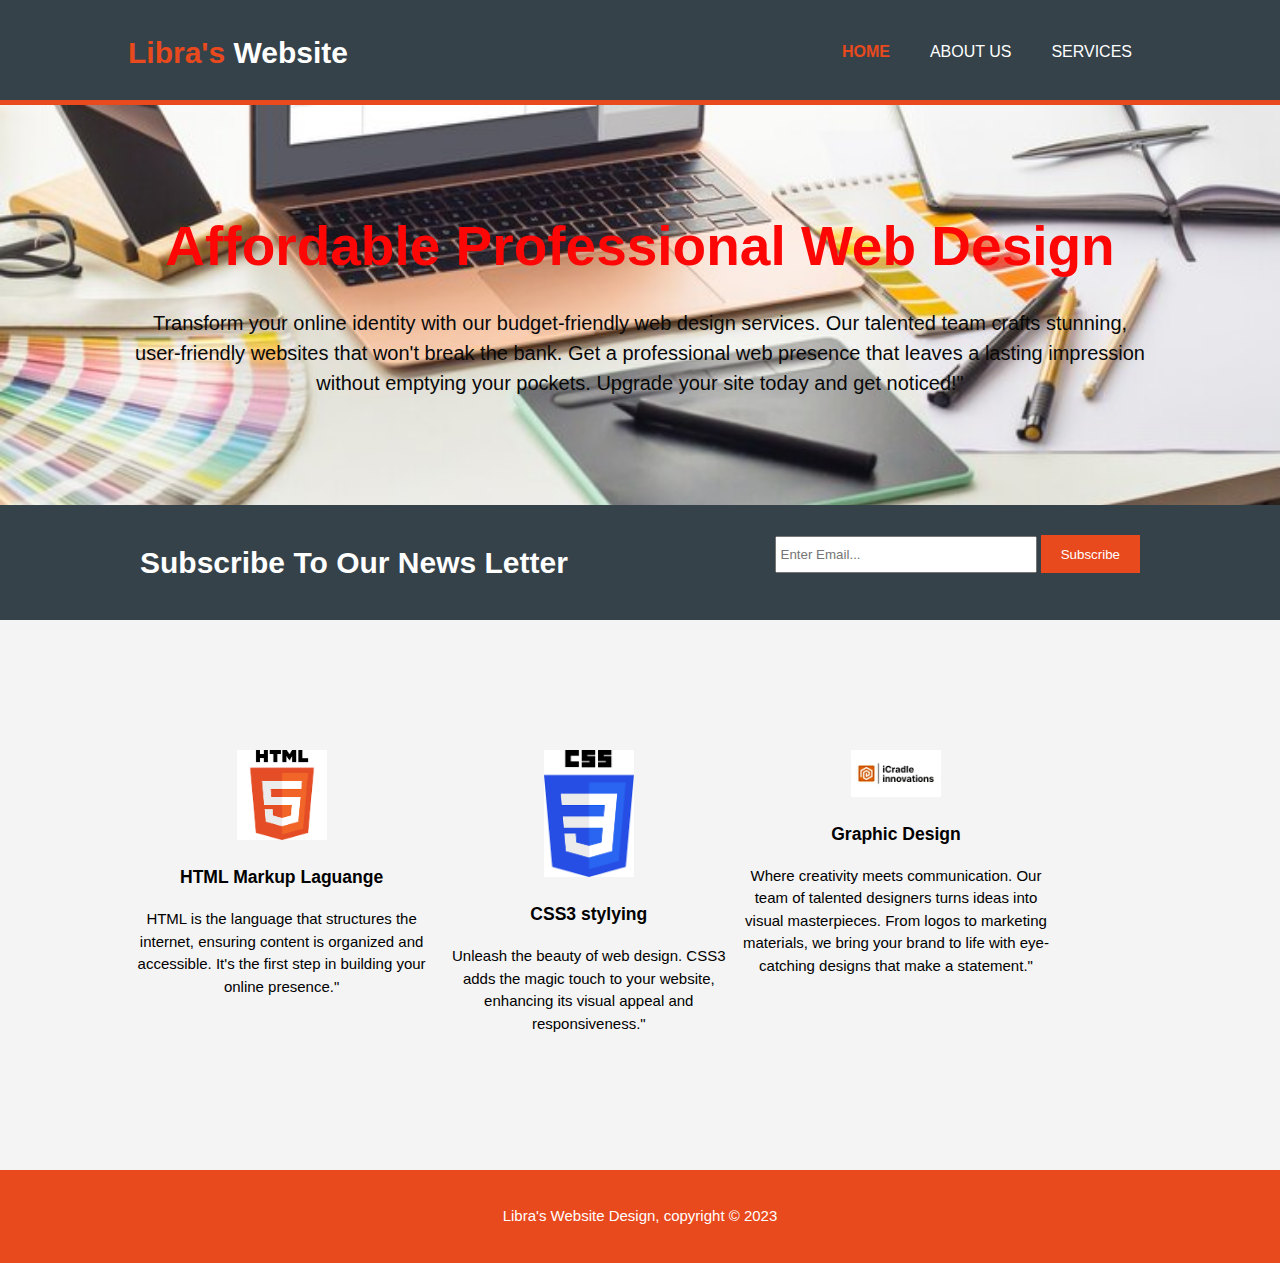
<file: index.html>
<!DOCTYPE html>
<html lang="en">
<head>
    <meta charset="UTF-8">
    <meta name="viewport" content="width=device-width, initial-scale=1.0">
    <title>Libra's website | Welcome</title>
    <link rel="stylesheet" href="css/style.css">
</head>
<body>
    <header>
        <div class="container">
            <div class="branding">
                <h1><span class="highlight">Libra's</span> Website</h1>
            </div>
            <nav>
                <ul>
                    <li class="current" ><a href="index.html">Home</a></li>
                    <li><a href="about.html">About Us</a></li>
                    <li><a href="services.html">Services</a></li>
                </ul>
            </nav>
        </div>
    </header>

    <!--Section-->

    <section id="showcase">
        <div class="container">
            <h1>Affordable Professional Web Design</h1>
            <p>Transform your online identity with our budget-friendly web design services. Our talented team crafts stunning, user-friendly websites that won't break the bank. Get a professional web presence that leaves a lasting impression without emptying your pockets. Upgrade your site today and get noticed!"</p>
        </div>
    </section>

    <section id="newsletter">
        <div class="container">
          <h1>Subscribe To Our News Letter</h1>
          <form>
            <input type="email" placeholder="Enter Email...">
            <button type="submit" class="button-1">Subscribe</button>
          </form>
        </div>
    </section>

    <section id="boxes">
        <div class="container">
            <div class="box">
                <img src="logos/html.png">
                <h3>HTML Markup Laguange</h3>
                <p>HTML is the language that structures the internet, ensuring content is organized and accessible. It's the first step in building your online presence."</p>
            </div>

            <div class="box">
                <img src="logos/css.png">
                <h3>CSS3 stylying</h3>
                <p>Unleash the beauty of web design. CSS3 adds the magic touch to your website, enhancing its visual appeal and responsiveness."</p>
            </div>
            
            <div class="box">
                <img src="logos/orange_black.jpg">
                <h3>Graphic Design</h3>
                <p>Where creativity meets communication. Our team of talented designers turns ideas into visual masterpieces. From logos to marketing materials, we bring your brand to life with eye-catching designs that make a statement."</p>
            </div>
        </div>
    </section>

    <footer>
        <p>Libra's Website Design, copyright &copy; 2023</p>
    </footer>
    
</body>
</html>
</file>
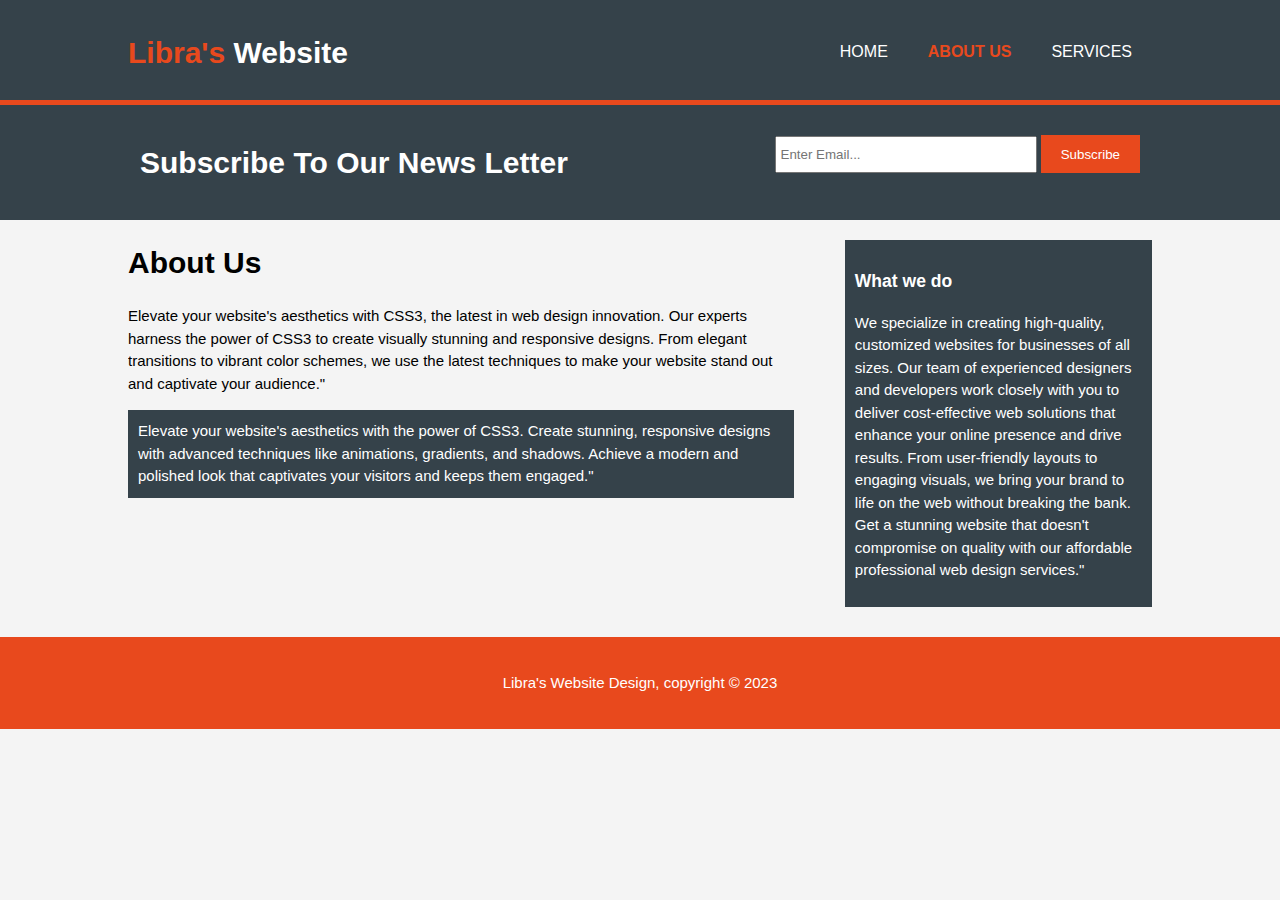
<file: about.html>
<!DOCTYPE html>
<html lang="en">
<head>
    <meta charset="UTF-8">
    <meta name="viewport" content="width=device-width, initial-scale=1.0">
    <title>Libra's Website| About</title>
    <link rel="stylesheet" href="css/style.css">
</head>
<body>
    <header>
        <div class="container">
            <div class="branding">
                <h1><span class="highlight">Libra's</span> Website</h1>
            </div>
            <nav>
                <ul>
                    <li><a href="index.html">Home</a></li>
                    <li class="current"><a href="about.html">About Us</a></li>
                    <li><a href="services.html">Services</a></li>
                </ul>
            </nav>
        </div>
    </header>

    <section id="newsletter">
        <div class="container">
          <h1>Subscribe To Our News Letter</h1>
          <form>
            <input type="email" placeholder="Enter Email...">
            <button type="submit" class="button-1">Subscribe</button>
          </form>
        </div>
    </section>

    <section id="main">
        <div class="container">
            <article id="main-col">
                <h1 class="page title">About Us</h1>
                <p>Elevate your website's aesthetics with CSS3, the latest in web design innovation. Our experts harness the power of CSS3 to create visually stunning and responsive designs. From elegant transitions to vibrant color schemes, we use the latest techniques to make your website stand out and captivate your audience."</p>
                <p class="dark">Elevate your website's aesthetics with the power of CSS3. Create stunning, responsive designs with advanced techniques like animations, gradients, and shadows. Achieve a modern and polished look that captivates your visitors and keeps them engaged."</p>
            </article>

            <aside id="sidebar">
                <div class="dark">
                 <h3>What we do</h3>
                 <p>We specialize in creating high-quality, customized websites for businesses of all sizes. Our team of experienced designers and developers work closely with you to deliver cost-effective web solutions that enhance your online presence and drive results. From user-friendly layouts to engaging visuals, we bring your brand to life on the web without breaking the bank. Get a stunning website that doesn't compromise on quality with our affordable professional web design services."</p>
                </div> 
            </aside>
        </div>
    </section>

    <footer>
        <p>Libra's Website Design, copyright &copy; 2023</p>
    </footer>
</body>
</html>
</file>
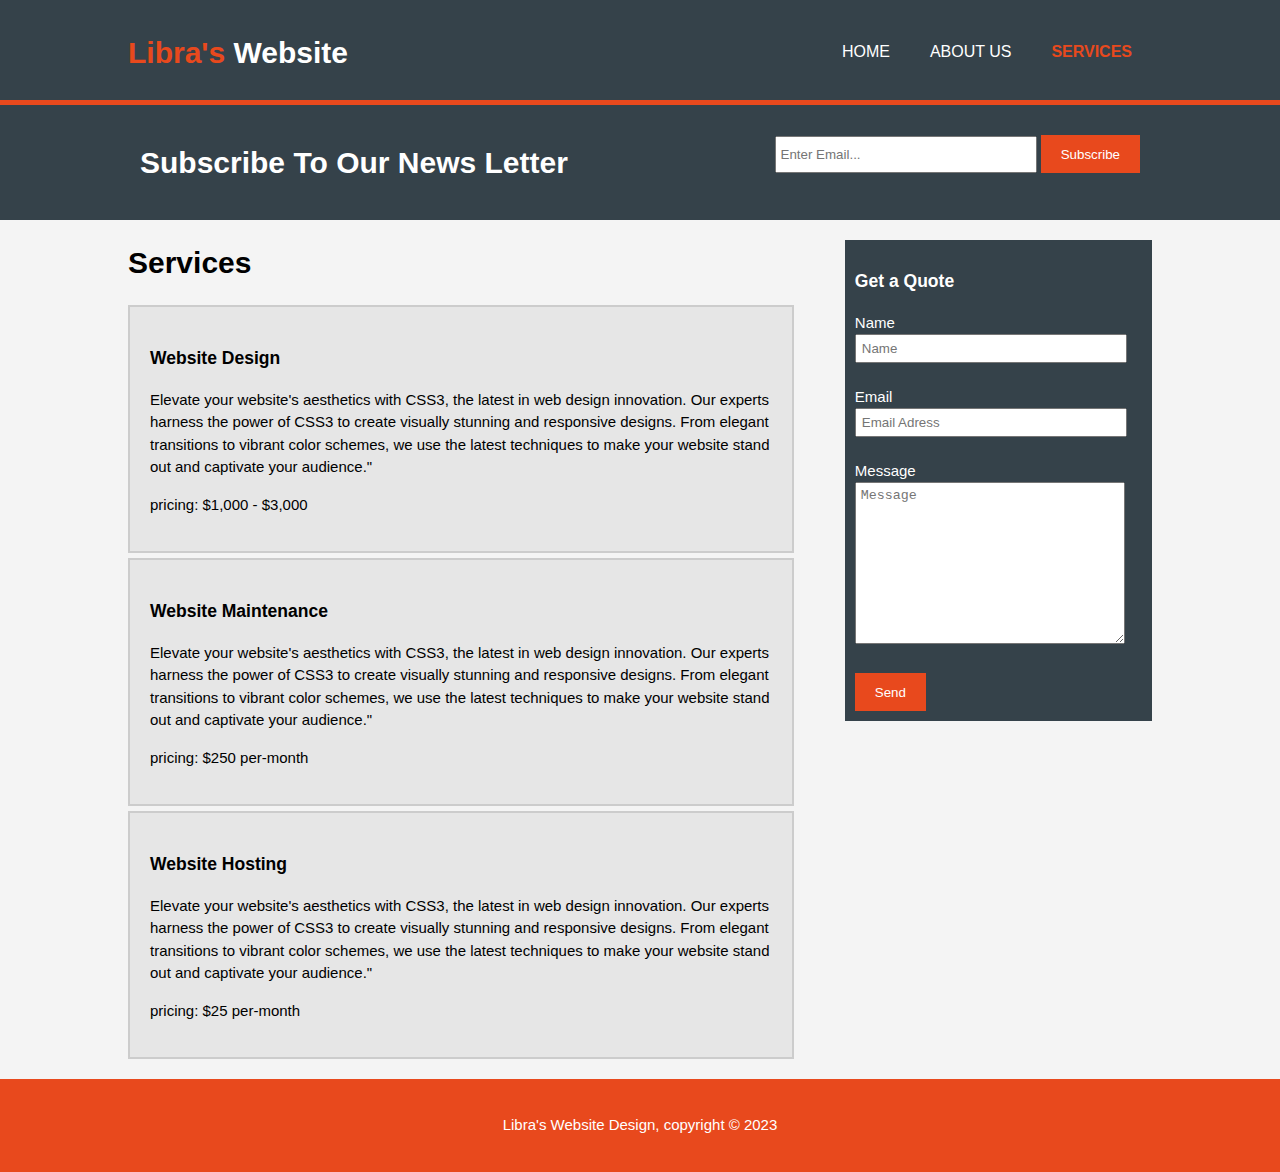
<file: services.html>
<!DOCTYPE html>
<html lang="en">
<head>
    <meta charset="UTF-8">
    <meta name="viewport" content="width=device-width, initial-scale=1.0">
    <title>Libra's Website | Services</title>
    <link rel="stylesheet" href="css/style.css">
</head>
<body>
    <header>
        <div class="container">
            <div class="branding">
                <h1><span class="highlight">Libra's</span> Website</h1>
            </div>
            <nav>
                <ul>
                    <li><a href="index.html">Home</a></li>
                    <li><a href="about.html">About Us</a></li>
                    <li class="current"><a href="services.html">Services</a></li>
                </ul>
            </nav>
        </div>
    </header>

    <section id="newsletter">
        <div class="container">
          <h1>Subscribe To Our News Letter</h1>
          <form>
            <input type="email" placeholder="Enter Email...">
            <button type="submit" class="button-1">Subscribe</button>
          </form>
        </div>
    </section>

    <section id="main">
        <div class="container">
           <article id="main-col">
            <h1 class="page-title">Services</h1>
           <ul id="services">
            <li>
                <h3>Website Design</h3>
                <p>Elevate your website's aesthetics with CSS3, the latest in web design innovation. Our experts harness the power of CSS3 to create visually stunning and responsive designs. From elegant transitions to vibrant color schemes, we use the latest techniques to make your website stand out and captivate your audience."</p>
                <p>pricing: $1,000 - $3,000</p>
            </li>

            <li>
                <h3>Website Maintenance</h3>
                <p>Elevate your website's aesthetics with CSS3, the latest in web design innovation. Our experts harness the power of CSS3 to create visually stunning and responsive designs. From elegant transitions to vibrant color schemes, we use the latest techniques to make your website stand out and captivate your audience."</p>
                <p>pricing: $250 per-month</p>
            </li>

            <li>
                <h3>Website Hosting</h3>
                <p>Elevate your website's aesthetics with CSS3, the latest in web design innovation. Our experts harness the power of CSS3 to create visually stunning and responsive designs. From elegant transitions to vibrant color schemes, we use the latest techniques to make your website stand out and captivate your audience."</p>
                <p>pricing: $25 per-month</p>
            </li>
           </ul>
           </article>

           <aside id="sidebar">
            <div class="dark">
                <h3>Get a Quote</h3>
                <form class="Quote">
                    <div>
                        <label>Name</label><br>
                        <input type="text" placeholder="Name">
                    </div>
                    <br>

                    <div>
                       <label>Email</label><br>
                        <input type="email" placeholder="Email Adress">
                    </div>
                    <br>

                    <div>
                        <label>Message</label><br>
                        <textarea placeholder="Message" id="" cols="30" rows="10"></textarea>
                    </div>
                    <br>

                    <button class="button-1" type="submit">Send</button>
                </form>
            </div>
           </aside>
        </div>
    </section>

    <footer>
        <p>Libra's Website Design, copyright &copy; 2023</p>
    </footer>
    
</body>
</html>
</file>
<file: css/style.css>
body{
    font-family: Arial, Helvetica, sans-serif;
    font-size: 15px;
    line-height: 1.5;
    background: #f4f4f4;
    padding: 0;
    margin: 0;
}

/*--Global--*/

.container{
    width: 80%;
    margin: auto;
    overflow: hidden;
}

ul{
    margin: 0;
    padding: 0;}

.button-1{
    height: 38px;
    background: #e8491d;
    border: 0;
    padding-left: 20px;
    padding-right: 20px;
    color: #fff;
}

.dark{
    padding: 10px;
    background: #35424a;
    color: #fff;
    margin-top: 10px;
    margin-bottom: 10px;
}

/*--Header--**/
header{
    background: #35424a;
    color: #fff;
    padding-top: 30px;
    min-height: 70px;
    border-bottom: #e8491d 5px solid;
}

header a{
    color: #fff;
    text-decoration: none;
    text-transform: uppercase;
    font-size: 16px;
}

header li{
    float: left;
    display: inline;
    padding: 0 20px 0 20px;
}

header .branding{
    float: left;
}
header .branding h1{
    margin: 0;
}
header nav{
    float: right;
    margin-top: 10px;
}

header .highlight, header .current a{
   color: #e8491d;
   font-weight: bold; 
}

header a:hover{
    color: #cccccc;
    font-weight: bold;
}

header h1:hover{
    color: #cccccc;
}

header .highlight:hover{
    color: #cccccc;
    font-weight: bold;
}


/*--Showcase--*/
#showcase{
    min-height: 400px;
    background-image: linear-gradient(rgba(2, 4, 12, 0.7), rgba(1, 3, 12, 0.7)), url('/img/ldv.jpg');
    background-position: 0 -400px;
    background-repeat: no-repeat;
    background-size: cover;
    text-align: center;
}

#showcase h1{
    margin-top: 100px;
    font-size: 55px;
    margin-bottom: 10px;
    color: #fc0606;
}
#showcase p{
    font-size: 20px;
    color: #080808;
}

/*--news letter--*/

#newsletter{
    padding: 15px;
    color: #fff;
    background: #35424a;
}
#newsletter h1{
    float: left;
}
#newsletter form{
    float: right;
    margin-top: 15px;
}
#newsletter input{
    padding: 4px;
    height: 25px;
    width: 250px;
}

/*--boxes--*/

#boxes{
    margin-top: 30px;
}
#boxes .box{
    flex-basis: 100%;
    float: left;
    text-align: center;
    width: 30%;
    padding: 100px 0;
    box-sizing: border-box;
}
#boxes .box img{
    width: 90px;
}


/*--sidebar--*/
#sidebar{
    float: right;
    width: 30%;
    margin-top: 10px;
}

#sidebar .Quote input, #sidebar .Quote textarea{
    width: 90%;
    padding: 5px;
}

/*--main-col--*/
#main-col{
    float: left;
    width: 65%;
}

/*--services--*/
ul#services li{
    list-style: none;
    padding: 20px;
    border: #cccccc solid 2px;
    background: #e6e6e6;
    margin-top: 5px;
}
footer{
    padding: 20px;
    background: #e8491d;
    color: #fff;
    text-align: center;
    margin-top: 20px;
}

/*--Media Queries--*/
@media (max-width: 768px){
    header .branding,
    header nav,
    header nav li
    #newsletter h1,
    #newsletter form,
    #boxes .box,
    #main-col,
    #sidebar{
        float: none;
        text-align: center;
        width: 100%;
    }

    header{
        padding-bottom: 20px;
    }
    
    #showcase h1{
        margin-top: 400px;
        text-align: center;
    }

    #newsletter button, .button-1 {
        display: block;
        width: 100%;
    }

    #newsletter input, .Quote input, .Quote textarea{
        width: 100%;
        margin-bottom: 5px;
    }
}
</file>
